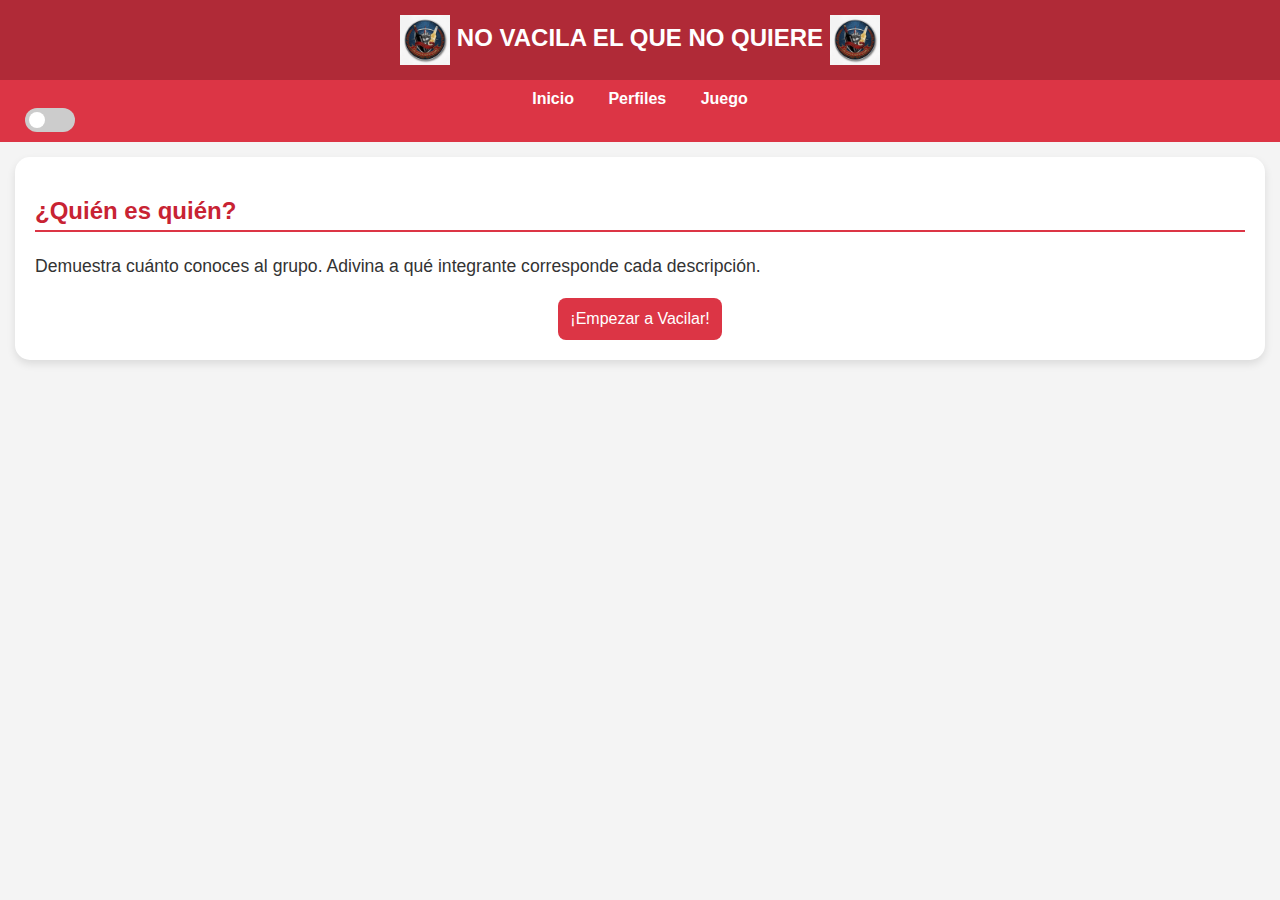
<file: juego.html>
<!DOCTYPE html>
<html lang="es">
<head>
    <meta charset="UTF-8">
    <meta name="viewport" content="width=device-width, initial-scale=1.0">
    <title>Juego - No Vacila el que no Quiere</title>
    <link rel="stylesheet" href="style.css">
</head>
<body>
    <!-- Animación de Carga -->
    <div id="preloader">
        <div class="spinner"></div>
    </div>

    <header>
        <img src="img/logito (1).jpg" alt="Logo" style="height: 50px; vertical-align: middle;">
        NO VACILA EL QUE NO QUIERE
        <img src="img/logito (1).jpg" alt="Logo" style="height: 50px; vertical-align: middle;">
    </header>
    <nav>
        <a href="index.html">Inicio</a>
        <a href="perfiles.html">Perfiles</a>
        <a href="juego.html">Juego</a>
        <!-- Interruptor de Modo Oscuro -->
        <div class="theme-switch-wrapper">
            <label class="theme-switch" for="theme-toggle">
                <input type="checkbox" id="theme-toggle" />
                <div class="slider round"></div>
            </label>
        </div>
    </nav>
    <section id="juego" class="container">
        <h2 class="subtitle">¿Quién es quién?</h2>
        <p class="intro">Demuestra cuánto conoces al grupo. Adivina a qué integrante corresponde cada descripción.</p>
        <div id="quiz-container" class="juego-container">
            <div id="quiz-pregunta-container" style="display:none;">
                <p id="quiz-pregunta" class="quiz-pregunta"></p>
                <div id="quiz-opciones" class="quiz-opciones"></div>
            </div>
            <button id="quiz-start-btn">¡Empezar a Vacilar!</button>
            <div id="quiz-resultado" class="juego-resultado" style="display:none;"></div>
        </div>
    </section>
    <script src="script.js" defer></script> <!-- Incluye el script principal para el modo oscuro -->
    <script src="juego.js"></script>
</body>
</html>
</file>
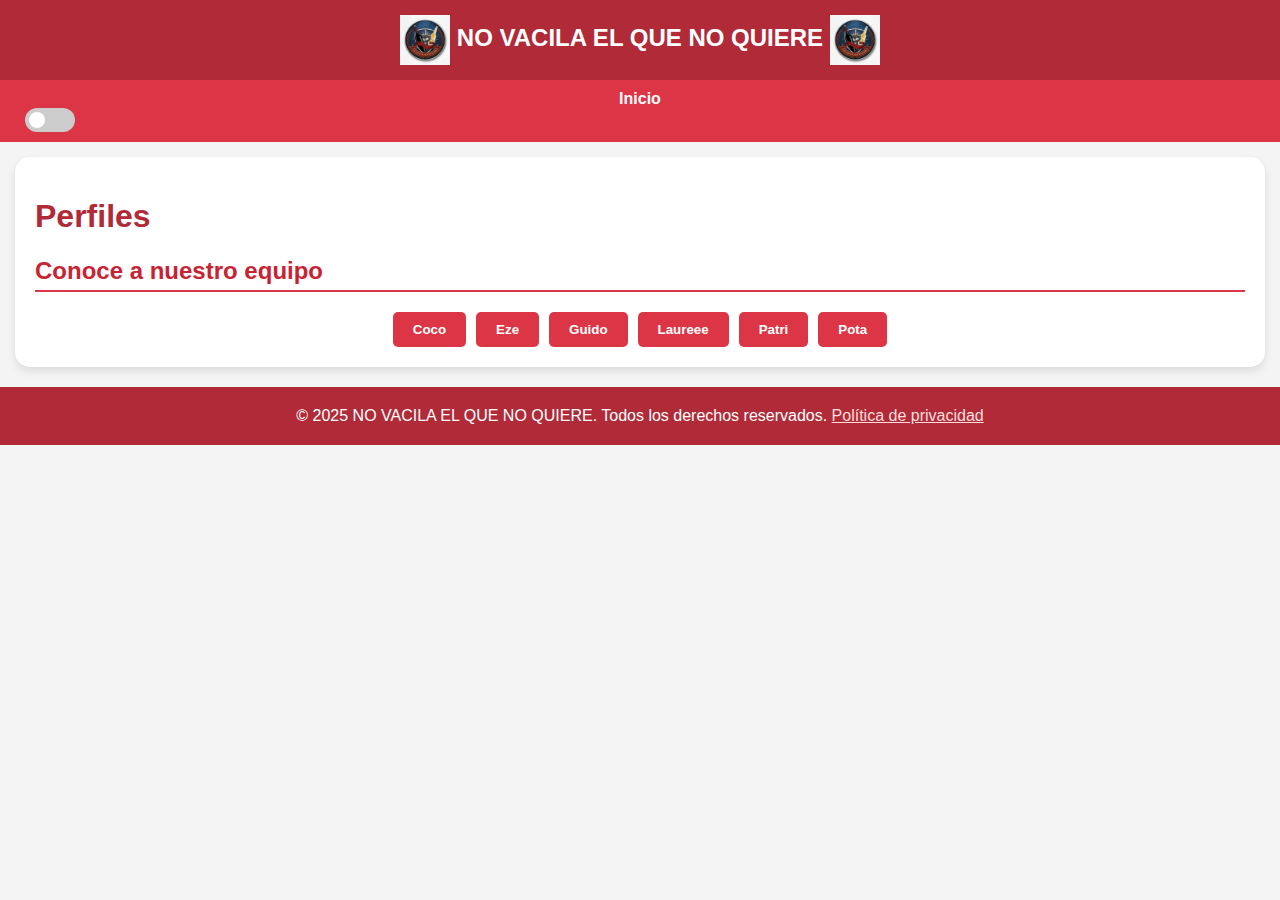
<file: perfiles.html>
<!DOCTYPE html>
<html lang="en">
<head>
    <meta charset="UTF-8">
    <link rel="stylesheet" href="style.css">
    <meta name="viewport" content="width=device-width, initial-scale=1.0">
    <title>Perfiles</title>
</head>
<body>
    <!-- Animación de Carga -->
    <div id="preloader">
        <div class="spinner"></div>
    </div>

    <header>
        <img src="img/logito (1).jpg" alt="Logo" style="height: 50px; vertical-align: middle;">
        NO VACILA EL QUE NO QUIERE
        <img src="img/logito (1).jpg" alt="Logo" style="height: 50px; vertical-align: middle;">
    </header>
    <nav>
        <a href="index.html">Inicio</a>
        <!-- Interruptor de Modo Oscuro -->
        <div class="theme-switch-wrapper">
            <label class="theme-switch" for="theme-toggle">
                <input type="checkbox" id="theme-toggle" />
                <div class="slider round"></div>
            </label>
        </div>
    </nav>
    <div class="container">
        <h1 class="main-title">Perfiles</h1>
        <h2 class="subtitle">Conoce a nuestro equipo</h2>
        <div id="profiles-list">
            <!-- Los botones para abrir perfiles se generarán aquí con JavaScript -->
        </div>
        <div id="profile-modal" class="modal" style="display:none;">
            <div class="modal-content">
                <span class="close-btn">&times;</span>
                <div id="modal-profile-card"></div>
            </div>
        </div>
    </div>
    <footer>
        &copy; 2025 NO VACILA EL QUE NO QUIERE. Todos los derechos reservados. <a href="#">Política de privacidad</a>
    </footer>
    <script src="script.js" defer></script>
</body>
</html>
</file>
<file: style.css>
/* --- VARIABLES DE COLOR --- */
:root {
    --color-bg: #f4f4f4;
    --color-container-bg: white;
    --color-text-primary: #333;
    --color-text-secondary: #555;
    --color-shadow: rgba(0, 0, 0, 0.1);
    --color-border: #eee;
    --color-main-red: #dc3545;
    --color-main-red-dark: #c82333;
    --color-header-bg: #b02a37;
    --color-footer-link: #ffdddd;
    --color-frase-quote: rgba(220, 53, 69, 0.1);
    --color-modal-bg: rgba(0, 0, 0, 0.6);
    --color-modal-content-bg: #fefefe;
}

body.dark-mode {
    --color-bg: #121212;
    --color-container-bg: #1e1e1e;
    --color-text-primary: #e0e0e0;
    --color-text-secondary: #b0b0b0;
    --color-shadow: rgba(255, 255, 255, 0.05);
    --color-border: #333;
    --color-main-red: #e57373;
    --color-main-red-dark: #ef5350;
    --color-header-bg: #b02a37; /* Mantenemos el rojo oscuro para identidad */
    --color-footer-link: #e57373;
    --color-frase-quote: rgba(229, 115, 115, 0.1);
    --color-modal-bg: rgba(0, 0, 0, 0.8);
    --color-modal-content-bg: #2c2c2c;
}

/* Estilos generales del cuerpo */
body {
    font-family: 'Segoe UI', Tahoma, Geneva, Verdana, sans-serif;
    margin: 0;
    background-color: var(--color-bg);
    color: var(--color-text-primary);
    transition: background-color 0.3s, color 0.3s;
}

/* --- ESTILOS DE PRELOADER (SPINNER) --- */
#preloader {
    position: fixed;
    top: 0;
    left: 0;
    width: 100%;
    height: 100%;
    z-index: 9999;
    background-color: var(--color-bg);
    display: flex;
    justify-content: center;
    align-items: center;
    transition: opacity 0.5s ease;
}
.spinner {
    border: 8px solid var(--color-border);
    border-top: 8px solid var(--color-main-red);
    border-radius: 50%;
    width: 60px;
    height: 60px;
    animation: spin 1s linear infinite;
}
@keyframes spin {
    0% { transform: rotate(0deg); }
    100% { transform: rotate(360deg); }
}

/* Contenedor principal */
.container {
    background-color: var(--color-container-bg);
    margin: 15px;
    padding: 20px;
    border-radius: 15px;
    box-shadow: 0 4px 8px var(--color-shadow);
}

/* Encabezado */
header {
    background-color: #b02a37; /* Tono rojo oscuro */
    color: white;
    padding: 15px;
    text-align: center;
    font-size: 24px;
    font-weight: bold;
}

/* Barra de navegación */
nav {
    background-color: var(--color-main-red);
    padding: 10px;
    text-align: center;
}
nav a {
    color: white;
    margin: 0 15px;
    text-decoration: none;
    font-weight: bold;
}
nav a:hover, nav a:focus {
    background-color: var(--color-main-red-dark);
    border-radius: 5px;
}

/* Títulos */
.main-title {
    color: var(--color-header-bg);
}
.subtitle {
    color: var(--color-main-red-dark);
    border-bottom: 2px solid var(--color-main-red);
    padding-bottom: 5px;
}

/* Introducción */
.intro {
    font-size: 1.1em;
    line-height: 1.6;
}

/* Diseño de la cuadrícula principal */
.main-grid-container {
    display: grid;
    grid-template-columns: 2fr 1fr;
    gap: 15px;
    padding: 15px;
}

/* Carrusel de imágenes */
.slideshow-container {
    position: relative;
    max-width: 100%;
    margin: auto;
}
.mySlides img {
    width: 100%;
    border-radius: 12px;
}
.fade {
    animation-name: fade;
    animation-duration: 1.5s;
}
@keyframes fade {
    from {opacity: .4} 
    to {opacity: 1}
}
.prev, .next {
    cursor: pointer;
    position: absolute;
    top: 50%;
    width: auto;
    padding: 16px;
    margin-top: -22px;
    color: white;
    font-weight: bold;
    font-size: 18px;
    transition: 0.6s ease;
    border-radius: 0 3px 3px 0;
    user-select: none;
    background-color: rgba(0,0,0,0.5);
}
.next {
    right: 0;
    border-radius: 3px 0 0 3px;
}
.prev:hover, .next:hover {
    background-color: rgba(0,0,0,0.8);
}

/* Cuadrícula de videos */
.videos-grid {
    display: grid;
    grid-template-columns: repeat(auto-fit, minmax(250px, 1fr));
    gap: 15px;
}

/* --- NUEVOS ESTILOS: Frases Célebres y Anécdotas --- */
.frases-anecdotas-grid {
    display: grid;
    gap: 20px;
}

.frase, .anecdota {
    background-color: var(--color-bg);
    border-left: 5px solid #ccc;
    padding: 15px 20px;
    border-radius: 0 8px 8px 0;
    box-shadow: 2px 2px 5px var(--color-shadow);
    position: relative;
}

.frase {
    border-left-color: var(--color-main-red);
    font-style: italic;
}

/* Icono de comillas para las frases */
.frase::before {
    content: '“';
    font-family: 'Georgia', serif;
    font-size: 4em;
    color: var(--color-frase-quote);
    position: absolute;
    left: 10px;
    top: -10px;
}

.frase .autor {
    display: block;
    margin-top: 10px;
    font-style: normal;
    font-weight: bold;
    text-align: right;
    color: var(--color-main-red-dark);
}

.anecdota {
    border-left-color: var(--color-main-red);
}

.anecdota strong {
    color: var(--color-main-red-dark);
}
/* --- FIN DE NUEVOS ESTILOS --- */

/* --- ESTILOS MURO DE MENSAJES --- */
.muro-form button {
    background-color: #dc3545;
    color: white;
    border: none;
    padding: 10px 15px;
    border-radius: 5px;
    cursor: pointer;
    font-weight: bold;
    transition: background-color 0.3s ease;
    margin-top: 5px;
}
.muro-form button:hover {
    background-color: var(--color-main-red-dark);
}



/* --- ESTILOS FORMULARIO DE CONTACTO --- */
#contacto-form {
    display: grid;
    gap: 15px;
    margin-top: 15px;
}
#contacto-form label {
    font-weight: bold;
    color: var(--color-text-secondary);
}
#contacto-form input,
#contacto-form textarea {
    width: 100%;
    padding: 10px;
    border: 1px solid var(--color-border);
    border-radius: 5px;
    box-sizing: border-box; /* Asegura que el padding no afecte el ancho total */
    background-color: var(--color-bg);
    color: var(--color-text-primary);
}
#contacto-form button {
    background-color: var(--color-main-red);
    color: white;
    padding: 12px 15px;
    border: none;
    border-radius: 5px;
    cursor: pointer;
    font-weight: bold;
    transition: background-color 0.3s ease;
}
#contacto-form button:hover {
    background-color: var(--color-main-red-dark);
}

/* Estilos para el contador de visitas */
#contador-visitas {
    text-align: center;
    margin-top: 15px;
}

/* Estilos para las animaciones */
.hidden {
    opacity: 0;
    transform: translateY(20px);
    transition: all 0.5s ease;
}

.show {
    opacity: 1;
    transform: translateY(0);
}

/* Estilos para el botón "Volver Arriba" */
#back-to-top-btn {
    display: none;
    position: fixed;
    bottom: 20px;
    right: 30px;
    z-index: 99;
    border: none;
    outline: none;
    background-color: var(--color-main-red);
    color: white;
    cursor: pointer;
    padding: 15px;
    border-radius: 50%;
    font-size: 18px;
    width: 50px;
    height: 50px;
}

/* Pie de página */
footer {
    text-align: center;
    padding: 20px;
    background-color: #b02a37; /* Mismo rojo oscuro que el header */
    color: white;
    margin-top: 20px;
}
footer a {
    color: var(--color-footer-link);
}

/* Media queries para diseño responsivo */
@media (max-width: 768px) {
    .main-grid-container {
        grid-template-columns: 1fr; /* Cambia a una sola columna */
    }

    .right-column {
        order: -1; /* Mueve la columna derecha arriba */
    }

    /* Ajusta el tamaño de la fuente y el margen para pantallas más pequeñas */
    header {
        font-size: 20px;
    }

    .container {
        margin: 10px;
        padding: 15px;
    }
}

/* --- ESTILOS PARA PÁGINA DE PERFILES --- */
.modal {
    position: fixed;
    z-index: 100;
    left: 0;
    top: 0;
    width: 100%;
    height: 100%;
    overflow: auto;
    background-color: var(--color-modal-bg);
}
.modal-content {
    background-color: var(--color-modal-content-bg);
    margin: 10% auto;
    padding: 20px;
    border: 1px solid var(--color-border);
    width: 80%;
    max-width: 500px;
    border-radius: 15px;
    position: relative;
    box-shadow: 0 5px 15px rgba(0,0,0,0.3);
}
.close-btn {
    color: #aaa;
    position: absolute;
    top: 10px;
    right: 25px;
    font-size: 35px;
    font-weight: bold;
    cursor: pointer;
}
.close-btn:hover, .close-btn:focus {
    color: var(--color-main-red);
}
#profiles-list {
    display: flex;
    flex-wrap: wrap;
    gap: 10px;
    justify-content: center;
    margin-top: 20px;
}
.open-profile-btn {
    background-color: var(--color-main-red);
    color: white;
    border: none;
    padding: 10px 20px;
    border-radius: 5px;
    cursor: pointer;
    font-weight: bold;
    transition: background-color 0.3s;
}
.open-profile-btn:hover {
    background-color: var(--color-main-red-dark);
}

/* --- ESTILOS PARA PÁGINA DE JUEGO --- */
.juego-container {
    text-align: center;
}
.quiz-opciones {
    display: flex;
    flex-direction: column;
    gap: 10px;
    margin: 20px auto;
    max-width: 400px;
}
.quiz-opciones button, #quiz-start-btn {
    background-color: var(--color-main-red);
    color: white;
    border: none;
    padding: 12px;
    border-radius: 8px;
    cursor: pointer;
    font-size: 1em;
    transition: background-color 0.3s;
}
.quiz-opciones button:hover, #quiz-start-btn:hover {
    background-color: var(--color-main-red-dark);
}

/* --- ESTILOS PARA INTERRUPTOR DE MODO OSCURO --- */
.theme-switch-wrapper {
    display: flex;
    align-items: center;
    margin-left: 15px;
}
.theme-switch {
    display: inline-block;
    height: 24px;
    position: relative;
    width: 50px;
}
.theme-switch input {
    display: none;
}
.slider {
    background-color: #ccc;
    bottom: 0;
    cursor: pointer;
    left: 0;
    position: absolute;
    right: 0;
    top: 0;
    transition: .4s;
}
.slider:before {
    background-color: #fff;
    bottom: 4px;
    content: "";
    height: 16px;
    left: 4px;
    position: absolute;
    transition: .4s;
    width: 16px;
}
input:checked + .slider {
    background-color: var(--color-main-red-dark);
}
input:checked + .slider:before {
    transform: translateX(26px);
}
.slider.round {
    border-radius: 34px;
}
.slider.round:before {
    border-radius: 50%;
}
</file>
